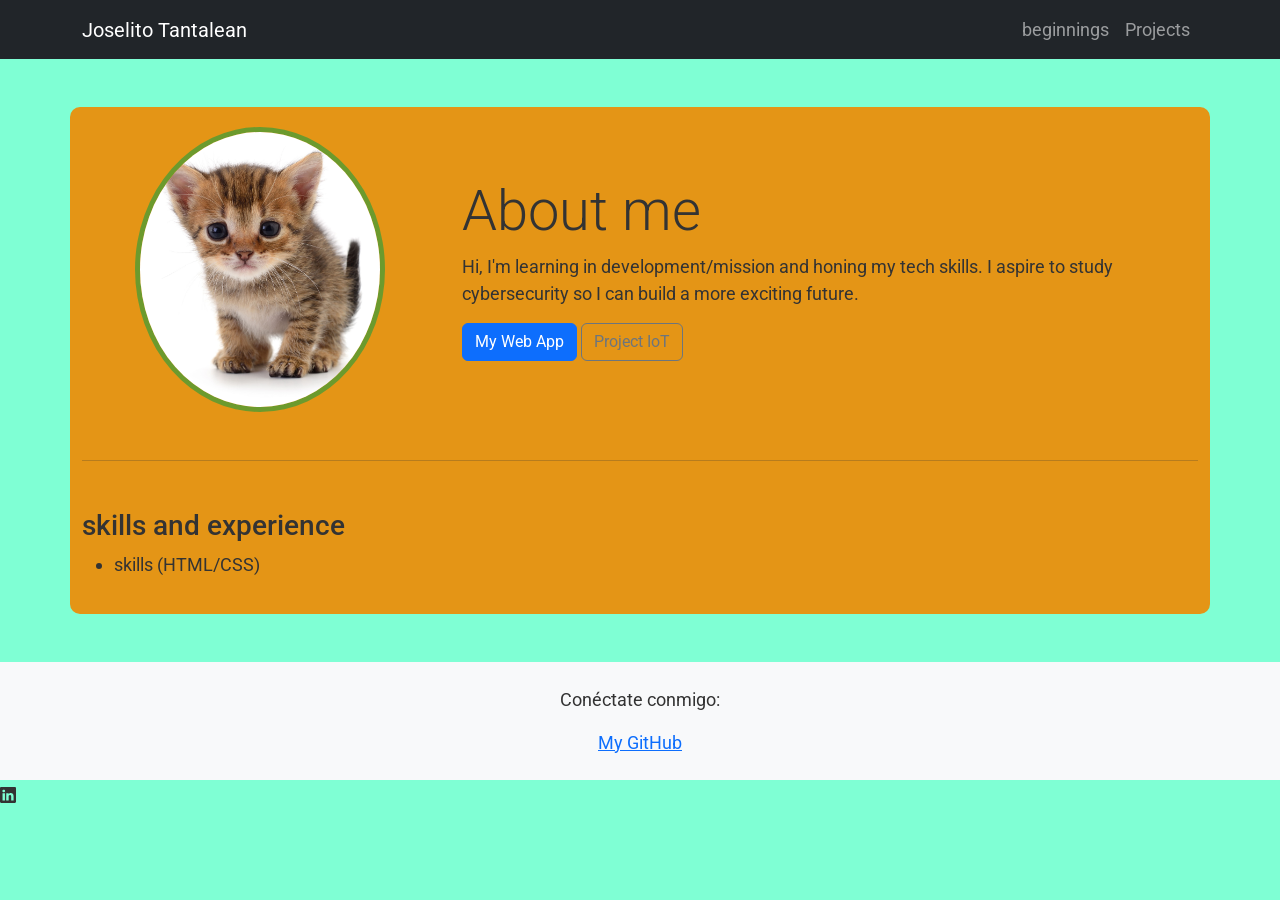
<file: about me/index.html>
<!doctype html>
<html lang="es">
<head>
  <meta charset="utf-8">
  <meta name="viewport" content="width=device-width, initial-scale=1">
  <title>My Portfolio</title>
  
  <link href="https://cdn.jsdelivr.net/npm/bootstrap@5.3.0/dist/css/bootstrap.min.css" rel="stylesheet">
  
  <link href="https://fonts.googleapis.com/css2?family=Roboto:wght@400;700&display=swap" rel="stylesheet">
  
  <link rel="stylesheet" href="style.css">
   <i class="bi bi-linkedin"></i>
  <meta property="og:title" content="My Portfolio Profesional">
  <meta property="og:description" content="Learn more about my work and skills">
  <meta property="og:image" content="foto.jpg">
</head>
<body>

  <nav class="navbar navbar-expand-lg navbar-dark bg-dark">
    <div class="container">
      <a class="navbar-brand" href="#">Joselito Tantalean</a>
      <div class="navbar-nav">
        <a class="nav-link" href="#">beginnings</a>
        <a class="nav-link" href="#">Projects</a>
      </div>
    </div>
  </nav>

  <main class="container mt-5">
    <div class="row align-items-center">
      
      <div class="col-md-4 text-center">
        <img src="foto.jpg" alt="Joselito Tantalean" class="img-custom">
      </div>

      <div class="col-md-8">
        <h1 class="display-4">About me</h1>
        <p>Hi, I'm learning in development/mission and honing my tech skills. I aspire to study cybersecurity so I can build a more exciting future.</p>
        
        <a href="https://www.clinicas-veterpet.com/2024/02/16/saber-edad-gatito/" class="btn btn-primary">My Web App</a>
        <a href="https://purina.com.pa/purina/gatos/gatos-en-adopcion-lo-que-debe-saber" class="btn btn-outline-secondary">Project IoT</a>
      </div>

    </div>

    <hr class="my-5">

    <section class="row">
      <div class="col-12">
        <h3>skills and experience</h3>
        <ul>
          <li>skills (HTML/CSS)</li>
        </ul>
      </div>
    </section>
  </main>

  <footer class="bg-light text-center py-4 mt-5">
    <p>Conéctate conmigo:</p>
    <a href="https://github.com/joselito-dotcom" target="_blank">My GitHub</a>
  </footer>
<div class="icon"><svg xmlns="http://www.w3.org/2000/svg" width="16" height="16" fill="currentColor" class="bi bi-linkedin" viewBox="0 0 16 16">
  <path d="M0 1.146C0 .513.526 0 1.175 0h13.65C15.474 0 16 .513 16 1.146v13.708c0 .633-.526 1.146-1.175 1.146H1.175C.526 16 0 15.487 0 14.854zm4.943 12.248V6.169H2.542v7.225zm-1.2-8.212c.837 0 1.358-.554 1.358-1.248-.015-.709-.52-1.248-1.342-1.248S2.4 3.226 2.4 3.934c0 .694.521 1.248 1.327 1.248zm4.908 8.212V9.359c0-.216.016-.432.08-.586.173-.431.568-.878 1.232-.878.869 0 1.216.662 1.216 1.634v3.865h2.401V9.25c0-2.22-1.184-3.252-2.764-3.252-1.274 0-1.845.7-2.165 1.193v.025h-.016l.016-.025V6.169h-2.4c.03.678 0 7.225 0 7.225z"/>
</svg>
</div>
  <script src="https://cdn.jsdelivr.net/npm/bootstrap@5.3.0/dist/js/bootstrap.bundle.min.js"></script>
</body>
</html>
</file>
<file: about me/style.css>
/* Fuente de Google */
body {
    font-family: 'Roboto', sans-serif;
    font-size: 18px;
    color: #333;
    background-color: aquamarine;

}

/* Color de fondo para una sección */
main {
    background-color: #e49516;
    padding: 20px;
    border-radius: 10px;
}

/* Tamaño de la imagen personalizado */
.img-custom {
    width: 100%;
    max-width: 250px;
    height: auto;
    border-radius: 50%; /* La hace circular */
    border: 5px solid #089f428a;
}
.icon {
    
}
</file>
